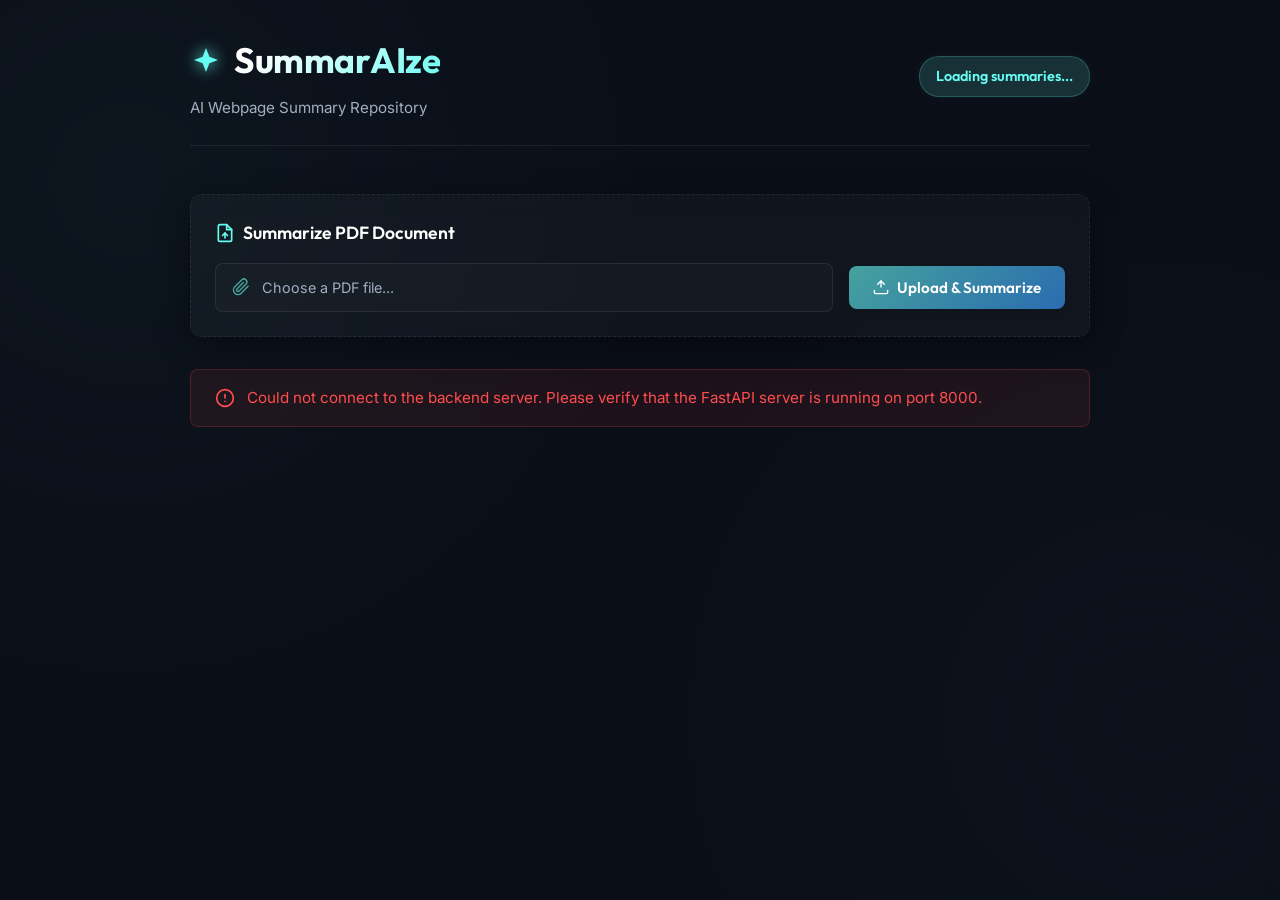
<file: Frontend/index.html>
<!DOCTYPE html>
<html lang="en">
<head>
  <meta charset="UTF-8">
  <meta name="viewport" content="width=device-width, initial-scale=1.0">
  <meta name="description" content="View and manage your AI-generated webpage summaries in a sleek, modern dashboard.">
  <title>SummarAIze Dashboard</title>
  <!-- Modern Outfit and Inter fonts from Google Fonts -->
  <link rel="preconnect" href="https://fonts.googleapis.com">
  <link rel="preconnect" href="https://fonts.gstatic.com" crossorigin>
  <link href="https://fonts.googleapis.com/css2?family=Inter:wght@400;500;600&family=Outfit:wght@400;600;700&display=swap" rel="stylesheet">
  
  <style>
    :root {
      --bg-primary: #0a0e17;
      --bg-surface: rgba(255, 255, 255, 0.03);
      --bg-surface-hover: rgba(255, 255, 255, 0.05);
      --border-color: rgba(255, 255, 255, 0.08);
      --border-hover: rgba(102, 252, 241, 0.3);
      
      --text-primary: #ffffff;
      --text-secondary: #a0aec0;
      --text-muted: #718096;
      
      --accent-cyan: #66fcf1;
      --accent-cyan-glow: rgba(102, 252, 241, 0.15);
      --accent-teal: #45a29e;
      --danger-color: #ff4d4d;
      --danger-glow: rgba(255, 77, 77, 0.15);
      
      --font-display: 'Outfit', sans-serif;
      --font-body: 'Inter', sans-serif;
      --shadow-ambient: 0 8px 32px 0 rgba(0, 0, 0, 0.37);
      --transition-standard: all 0.3s cubic-bezier(0.4, 0, 0.2, 1);
    }

    * {
      box-sizing: border-box;
      margin: 0;
      padding: 0;
    }

    body {
      background-color: var(--bg-primary);
      color: var(--text-primary);
      font-family: var(--font-body);
      min-height: 100vh;
      line-height: 1.6;
      padding: 2rem 1rem;
      background-image: 
        radial-gradient(circle at 10% 20%, rgba(102, 252, 241, 0.03) 0%, transparent 40%),
        radial-gradient(circle at 90% 80%, rgba(69, 162, 158, 0.03) 0%, transparent 40%);
      background-attachment: fixed;
    }

    .container {
      max-width: 900px;
      margin: 0 auto;
    }

    /* Header Styling */
    header {
      display: flex;
      justify-content: space-between;
      align-items: center;
      margin-bottom: 3rem;
      padding-bottom: 1.5rem;
      border-bottom: 1px solid var(--border-color);
    }

    .logo-section {
      display: flex;
      flex-direction: column;
      gap: 0.5rem;
    }

    h1 {
      font-family: var(--font-display);
      font-size: 2.2rem;
      font-weight: 700;
      letter-spacing: -0.5px;
      background: linear-gradient(135deg, var(--text-primary) 30%, var(--accent-cyan) 100%);
      -webkit-background-clip: text;
      -webkit-text-fill-color: transparent;
      display: flex;
      align-items: center;
      gap: 0.75rem;
    }

    h1 svg {
      width: 32px;
      height: 32px;
      fill: var(--accent-cyan);
      filter: drop-shadow(0 0 8px var(--accent-cyan));
    }

    .subtitle {
      font-size: 0.95rem;
      color: var(--text-secondary);
    }

    .stats-badge {
      background: var(--accent-cyan-glow);
      color: var(--accent-cyan);
      border: 1px solid rgba(102, 252, 241, 0.2);
      padding: 0.5rem 1rem;
      border-radius: 20px;
      font-family: var(--font-display);
      font-weight: 600;
      font-size: 0.9rem;
      box-shadow: 0 0 12px rgba(102, 252, 241, 0.05);
      transition: var(--transition-standard);
    }

    /* Summaries Grid */
    .summaries-list {
      display: flex;
      flex-direction: column;
      gap: 1.5rem;
    }

    /* Summary Card Styling */
    .card {
      background: var(--bg-surface);
      border: 1px solid var(--border-color);
      border-left: 4px solid var(--accent-teal);
      border-radius: 12px;
      padding: 1.75rem;
      box-shadow: var(--shadow-ambient);
      backdrop-filter: blur(12px);
      -webkit-backdrop-filter: blur(12px);
      transition: var(--transition-standard);
      position: relative;
      overflow: hidden;
      animation: slideIn 0.5s ease forwards;
    }

    .card:hover {
      transform: translateY(-2px);
      border-color: var(--border-hover);
      border-left-color: var(--accent-cyan);
      box-shadow: 0 12px 40px 0 rgba(0, 0, 0, 0.5), 0 0 15px rgba(102, 252, 241, 0.05);
    }

    .card-header {
      display: flex;
      justify-content: space-between;
      align-items: flex-start;
      gap: 1.5rem;
      margin-bottom: 1rem;
    }

    .card-title-area {
      display: flex;
      flex-direction: column;
      gap: 0.25rem;
      max-width: 85%;
    }

    .card-title {
      font-family: var(--font-display);
      font-size: 1.3rem;
      font-weight: 600;
      color: var(--text-primary);
      text-decoration: none;
      transition: var(--transition-standard);
    }

    a.card-title:hover {
      color: var(--accent-cyan);
      text-shadow: 0 0 8px rgba(102, 252, 241, 0.2);
    }

    .card-url {
      font-size: 0.85rem;
      color: var(--accent-teal);
      text-decoration: none;
      white-space: nowrap;
      overflow: hidden;
      text-overflow: ellipsis;
      display: inline-flex;
      align-items: center;
      gap: 0.35rem;
      max-width: 100%;
    }

    .card-url:hover {
      text-decoration: underline;
      color: var(--accent-cyan);
    }

    .card-url svg {
      width: 12px;
      height: 12px;
      flex-shrink: 0;
    }

    /* Actions */
    .delete-btn {
      background: rgba(255, 77, 77, 0.08);
      border: 1px solid rgba(255, 77, 77, 0.2);
      color: var(--danger-color);
      width: 38px;
      height: 38px;
      border-radius: 8px;
      cursor: pointer;
      display: flex;
      align-items: center;
      justify-content: center;
      transition: var(--transition-standard);
      flex-shrink: 0;
    }

    .delete-btn:hover {
      background: var(--danger-color);
      color: var(--text-primary);
      box-shadow: 0 0 12px var(--danger-glow);
      transform: scale(1.05);
    }

    .delete-btn:active {
      transform: scale(0.95);
    }

    .delete-btn svg {
      width: 18px;
      height: 18px;
    }

    /* Card Meta */
    .card-meta {
      display: flex;
      align-items: center;
      gap: 0.5rem;
      font-size: 0.8rem;
      color: var(--text-muted);
      margin-bottom: 1.25rem;
    }

    .card-meta svg {
      width: 14px;
      height: 14px;
    }

    /* Summary Content */
    .card-body {
      color: var(--text-secondary);
      font-size: 0.95rem;
      border-top: 1px solid rgba(255, 255, 255, 0.05);
      padding-top: 1.25rem;
    }

    .card-body p {
      margin-bottom: 0.75rem;
    }

    .card-body p:last-child {
      margin-bottom: 0;
    }

    .card-body strong {
      color: var(--text-primary);
      font-weight: 600;
    }

    .card-body .summary-heading {
      font-family: var(--font-display);
      font-weight: 600;
      margin-top: 1.25rem;
      margin-bottom: 0.5rem;
      color: var(--accent-cyan);
    }
    
    .card-body h2.summary-heading { font-size: 1.3rem; }
    .card-body h3.summary-heading { font-size: 1.15rem; }
    .card-body h4.summary-heading { font-size: 1.05rem; }

    .card-body .summary-list {
      margin-left: 1.25rem;
      margin-bottom: 1rem;
      list-style-type: disc;
    }

    .card-body .summary-list li {
      margin-bottom: 0.35rem;
    }

    /* Loading State */
    .loading-container {
      display: flex;
      flex-direction: column;
      align-items: center;
      justify-content: center;
      gap: 1.5rem;
      padding: 6rem 0;
    }

    .spinner {
      width: 48px;
      height: 48px;
      border: 3px solid rgba(102, 252, 241, 0.1);
      border-top-color: var(--accent-cyan);
      border-radius: 50%;
      animation: spin 1s linear infinite;
      filter: drop-shadow(0 0 8px var(--accent-cyan-glow));
    }

    /* Empty State */
    .empty-container {
      display: flex;
      flex-direction: column;
      align-items: center;
      justify-content: center;
      text-align: center;
      gap: 1.5rem;
      padding: 5rem 2rem;
      background: var(--bg-surface);
      border: 1px dashed var(--border-color);
      border-radius: 12px;
      animation: fadeIn 0.6s ease;
    }

    .empty-icon {
      width: 64px;
      height: 64px;
      color: var(--text-muted);
      background: rgba(255, 255, 255, 0.02);
      border-radius: 50%;
      display: flex;
      align-items: center;
      justify-content: center;
      border: 1px solid var(--border-color);
    }

    .empty-icon svg {
      width: 32px;
      height: 32px;
    }

    .empty-title {
      font-family: var(--font-display);
      font-size: 1.3rem;
      font-weight: 600;
      color: var(--text-primary);
    }

    .empty-desc {
      font-size: 0.95rem;
      color: var(--text-secondary);
      max-width: 400px;
      margin-bottom: 0.5rem;
    }

    /* Error Banner */
    .error-banner {
      background: rgba(255, 77, 77, 0.08);
      border: 1px solid rgba(255, 77, 77, 0.2);
      color: var(--danger-color);
      padding: 1rem 1.5rem;
      border-radius: 8px;
      margin-bottom: 2rem;
      display: flex;
      align-items: center;
      gap: 0.75rem;
      font-size: 0.95rem;
      animation: fadeIn 0.4s ease;
    }

    .error-banner svg {
      width: 20px;
      height: 20px;
      flex-shrink: 0;
    }

    /* Upload Section Styling */
    .upload-container {
      background: var(--bg-surface);
      border: 1px dashed var(--border-color);
      border-radius: 12px;
      padding: 1.5rem;
      margin-bottom: 2rem;
      backdrop-filter: blur(12px);
      -webkit-backdrop-filter: blur(12px);
      box-shadow: var(--shadow-ambient);
      transition: var(--transition-standard);
      display: flex;
      flex-direction: column;
      gap: 1rem;
    }

    .upload-container:focus-within {
      border-color: var(--border-hover);
      box-shadow: 0 0 15px var(--accent-cyan-glow);
    }

    .upload-title {
      font-family: var(--font-display);
      font-size: 1.1rem;
      font-weight: 600;
      color: var(--text-primary);
      display: flex;
      align-items: center;
      gap: 0.5rem;
    }

    .upload-title svg {
      width: 20px;
      height: 20px;
      color: var(--accent-cyan);
    }

    .upload-form {
      display: flex;
      gap: 1rem;
      align-items: center;
      flex-wrap: wrap;
    }

    /* Custom File Input Styling */
    .file-input-wrapper {
      position: relative;
      flex-grow: 1;
    }

    .file-input-real {
      position: absolute;
      left: 0;
      top: 0;
      opacity: 0;
      width: 100%;
      height: 100%;
      cursor: pointer;
    }

    .file-input-custom {
      display: flex;
      align-items: center;
      gap: 0.75rem;
      padding: 0.75rem 1rem;
      background: rgba(255, 255, 255, 0.02);
      border: 1px solid var(--border-color);
      border-radius: 8px;
      color: var(--text-secondary);
      font-size: 0.9rem;
      transition: var(--transition-standard);
      width: 100%;
    }

    .file-input-real:hover + .file-input-custom {
      border-color: rgba(102, 252, 241, 0.3);
      background: rgba(255, 255, 255, 0.04);
      color: var(--text-primary);
    }

    .file-input-custom svg {
      width: 18px;
      height: 18px;
      color: var(--accent-teal);
    }

    /* Button styles */
    .btn-upload {
      background: linear-gradient(135deg, var(--accent-teal), #2b6cb0);
      color: var(--text-primary);
      border: none;
      padding: 0.75rem 1.5rem;
      border-radius: 8px;
      font-family: var(--font-display);
      font-weight: 600;
      font-size: 0.95rem;
      cursor: pointer;
      display: flex;
      align-items: center;
      gap: 0.5rem;
      transition: var(--transition-standard);
      box-shadow: 0 4px 6px rgba(0, 0, 0, 0.1);
    }

    .btn-upload:hover:not(:disabled) {
      background: linear-gradient(135deg, var(--accent-cyan), var(--accent-teal));
      box-shadow: 0 0 12px var(--accent-cyan-glow);
      transform: translateY(-1px);
    }

    .btn-upload:active:not(:disabled) {
      transform: translateY(1px);
    }

    .btn-upload:disabled {
      opacity: 0.5;
      cursor: not-allowed;
    }

    .upload-status {
      display: flex;
      align-items: center;
      gap: 0.75rem;
      font-size: 0.9rem;
      color: var(--text-secondary);
      animation: fadeIn 0.3s ease;
    }

    .upload-status .spinner-sm {
      width: 16px;
      height: 16px;
      border: 2px solid rgba(102, 252, 241, 0.2);
      border-top-color: var(--accent-cyan);
      border-radius: 50%;
      animation: spin 0.8s linear infinite;
    }

    /* Animations */
    @keyframes spin {
      to { transform: rotate(360deg); }
    }

    @keyframes slideIn {
      from {
        opacity: 0;
        transform: translateY(20px);
      }
      to {
        opacity: 1;
        transform: translateY(0);
      }
    }

    @keyframes fadeIn {
      from { opacity: 0; }
      to { opacity: 1; }
    }

    /* Fade out animation for deletion */
    .fade-out {
      opacity: 0;
      transform: scale(0.95) translateY(-10px);
      height: 0;
      padding-top: 0;
      padding-bottom: 0;
      margin-top: 0;
      margin-bottom: 0;
      border-top-width: 0;
      border-bottom-width: 0;
      border-left-width: 0;
      border-right-width: 0;
      overflow: hidden;
      transition: all 0.4s cubic-bezier(0.4, 0, 0.2, 1);
    }

    /* Responsive */
    @media (max-width: 600px) {
      body {
        padding: 1.5rem 0.5rem;
      }
      header {
        flex-direction: column;
        align-items: flex-start;
        gap: 1.25rem;
        margin-bottom: 2rem;
      }
      h1 {
        font-size: 1.8rem;
      }
      .card {
        padding: 1.25rem;
      }
      .card-header {
        gap: 1rem;
      }
    }

    /* Card Actions Area */
    .card-actions {
      display: flex;
      gap: 1rem;
      margin-top: 1.5rem;
      padding-top: 1rem;
      border-top: 1px solid rgba(255, 255, 255, 0.05);
    }

    .btn-card-action {
      background: rgba(255, 255, 255, 0.02);
      border: 1px solid var(--border-color);
      color: var(--text-secondary);
      padding: 0.5rem 1rem;
      border-radius: 8px;
      font-family: var(--font-display);
      font-weight: 500;
      font-size: 0.85rem;
      cursor: pointer;
      display: flex;
      align-items: center;
      gap: 0.5rem;
      transition: var(--transition-standard);
    }

    .btn-card-action:hover {
      background: var(--accent-cyan-glow);
      color: var(--accent-cyan);
      border-color: var(--border-hover);
      box-shadow: 0 0 8px rgba(102, 252, 241, 0.1);
    }

    .btn-card-action svg {
      width: 14px;
      height: 14px;
      transition: var(--transition-standard);
    }

    .btn-card-action:hover svg {
      color: var(--accent-cyan);
      transform: scale(1.05);
    }

    /* Study Modal Overlay */
    .modal-overlay {
      position: fixed;
      top: 0;
      left: 0;
      width: 100%;
      height: 100%;
      background: rgba(10, 14, 23, 0.85);
      backdrop-filter: blur(20px);
      -webkit-backdrop-filter: blur(20px);
      display: flex;
      align-items: center;
      justify-content: center;
      z-index: 1000;
      padding: 1rem;
      animation: fadeIn 0.3s cubic-bezier(0.4, 0, 0.2, 1) forwards;
    }

    .modal-content {
      background: rgba(255, 255, 255, 0.03);
      border: 1px solid var(--border-color);
      border-radius: 20px;
      width: 100%;
      max-width: 600px;
      padding: 2.5rem 2rem;
      box-shadow: 0 20px 50px rgba(0, 0, 0, 0.5), 0 0 20px var(--accent-cyan-glow);
      position: relative;
      animation: slideIn 0.4s cubic-bezier(0.34, 1.56, 0.64, 1) forwards;
      display: flex;
      flex-direction: column;
      gap: 1.5rem;
    }

    .modal-close-btn {
      position: absolute;
      top: 1.25rem;
      right: 1.25rem;
      background: rgba(255, 255, 255, 0.05);
      border: 1px solid var(--border-color);
      color: var(--text-secondary);
      width: 32px;
      height: 32px;
      border-radius: 50%;
      display: flex;
      align-items: center;
      justify-content: center;
      cursor: pointer;
      transition: var(--transition-standard);
    }

    .modal-close-btn:hover {
      background: var(--danger-color);
      color: var(--text-primary);
      border-color: var(--danger-glow);
      box-shadow: 0 0 10px var(--danger-glow);
    }

    .modal-close-btn svg {
      width: 16px;
      height: 16px;
    }

    .modal-header h2 {
      font-family: var(--font-display);
      font-size: 1.6rem;
      font-weight: 700;
      color: var(--text-primary);
      margin-bottom: 0.25rem;
    }

    .modal-header p {
      font-size: 0.9rem;
      color: var(--accent-teal);
    }

    /* Start / Un-generated State */
    .start-state {
      display: flex;
      flex-direction: column;
      align-items: center;
      text-align: center;
      gap: 1.5rem;
      padding: 2rem 0;
    }

    .start-state-icon {
      width: 60px;
      height: 60px;
      border-radius: 50%;
      background: var(--accent-cyan-glow);
      display: flex;
      align-items: center;
      justify-content: center;
      border: 1px solid rgba(102, 252, 241, 0.3);
      color: var(--accent-cyan);
      box-shadow: 0 0 15px rgba(102, 252, 241, 0.1);
    }

    .start-state-icon svg {
      width: 30px;
      height: 30px;
    }

    .start-state h3 {
      font-family: var(--font-display);
      font-size: 1.25rem;
      font-weight: 600;
    }

    .start-state p {
      font-size: 0.95rem;
      color: var(--text-secondary);
      max-width: 400px;
    }

    /* Action Buttons in Modal */
    .btn-modal-primary {
      background: linear-gradient(135deg, var(--accent-cyan), var(--accent-teal));
      color: var(--bg-primary);
      font-family: var(--font-display);
      font-weight: 700;
      font-size: 1rem;
      border: none;
      padding: 0.8rem 2rem;
      border-radius: 10px;
      cursor: pointer;
      display: flex;
      align-items: center;
      gap: 0.5rem;
      transition: var(--transition-standard);
      box-shadow: 0 4px 15px rgba(102, 252, 241, 0.2);
    }

    .btn-modal-primary:hover:not(:disabled) {
      transform: translateY(-2px);
      box-shadow: 0 6px 20px rgba(102, 252, 241, 0.3), 0 0 12px var(--accent-cyan-glow);
      color: var(--text-primary);
    }

    .btn-modal-primary:active:not(:disabled) {
      transform: translateY(0);
    }

    .btn-modal-primary:disabled {
      opacity: 0.5;
      cursor: not-allowed;
    }

    /* Flashcard Widget Styling */
    .flashcard-container {
      perspective: 1000px;
      width: 100%;
      height: 260px;
      margin: 1rem 0;
      cursor: pointer;
    }

    .flashcard-inner {
      position: relative;
      width: 100%;
      height: 100%;
      text-align: center;
      transition: transform 0.6s cubic-bezier(0.4, 0, 0.2, 1);
      transform-style: preserve-3d;
    }

    .flashcard-container.is-flipped .flashcard-inner {
      transform: rotateY(180deg);
    }

    .flashcard-front, .flashcard-back {
      position: absolute;
      width: 100%;
      height: 100%;
      backface-visibility: hidden;
      -webkit-backface-visibility: hidden;
      display: flex;
      flex-direction: column;
      justify-content: center;
      align-items: center;
      padding: 2.5rem;
      border-radius: 16px;
      border: 1px solid var(--border-color);
      background: rgba(255, 255, 255, 0.02);
      box-shadow: var(--shadow-ambient);
    }

    .flashcard-front {
      color: var(--text-primary);
    }

    .flashcard-back {
      transform: rotateY(180deg);
      color: var(--accent-cyan);
      border-color: rgba(102, 252, 241, 0.2);
      background: rgba(102, 252, 241, 0.02);
    }

    .card-label {
      font-size: 0.75rem;
      letter-spacing: 1.5px;
      text-transform: uppercase;
      color: var(--text-muted);
      margin-bottom: 1rem;
    }

    .card-text {
      font-family: var(--font-display);
      font-size: 1.2rem;
      font-weight: 500;
      line-height: 1.5;
    }

    .flashcard-back .card-text {
      color: #ffffff;
    }

    .widget-controls {
      display: flex;
      justify-content: space-between;
      align-items: center;
      margin-top: 1rem;
      width: 100%;
    }

    .widget-indicator {
      font-size: 0.9rem;
      color: var(--text-secondary);
      font-weight: 500;
    }

    .btn-nav {
      background: rgba(255, 255, 255, 0.02);
      border: 1px solid var(--border-color);
      color: var(--text-primary);
      width: 40px;
      height: 40px;
      border-radius: 50%;
      display: flex;
      align-items: center;
      justify-content: center;
      cursor: pointer;
      transition: var(--transition-standard);
    }

    .btn-nav:hover:not(:disabled) {
      border-color: var(--accent-cyan);
      background: var(--accent-cyan-glow);
      color: var(--accent-cyan);
    }

    .btn-nav:disabled {
      opacity: 0.25;
      cursor: not-allowed;
    }

    .btn-nav svg {
      width: 18px;
      height: 18px;
    }

    /* Quiz Widget Styling */
    .quiz-container {
      display: flex;
      flex-direction: column;
      gap: 1.25rem;
      width: 100%;
    }

    .quiz-question {
      font-family: var(--font-display);
      font-size: 1.15rem;
      font-weight: 600;
      line-height: 1.5;
      color: var(--text-primary);
      margin-bottom: 0.5rem;
    }

    .quiz-options {
      display: flex;
      flex-direction: column;
      gap: 0.75rem;
      width: 100%;
    }

    .quiz-option {
      background: rgba(255, 255, 255, 0.02);
      border: 1px solid var(--border-color);
      color: var(--text-secondary);
      padding: 0.9rem 1.25rem;
      border-radius: 10px;
      text-align: left;
      font-size: 0.95rem;
      font-family: var(--font-body);
      cursor: pointer;
      transition: var(--transition-standard);
      display: flex;
      justify-content: space-between;
      align-items: center;
    }

    .quiz-option:hover:not(.checked) {
      background: rgba(255, 255, 255, 0.05);
      border-color: var(--border-hover);
      color: var(--text-primary);
    }

    .quiz-option.checked {
      cursor: default;
    }

    .quiz-option.correct {
      background: rgba(72, 187, 120, 0.1) !important;
      border-color: #48bb78 !important;
      color: #48bb78 !important;
      font-weight: 500;
    }

    .quiz-option.incorrect {
      background: rgba(245, 101, 101, 0.1) !important;
      border-color: #f56565 !important;
      color: #f56565 !important;
    }

    .quiz-option-status-icon {
      display: flex;
      align-items: center;
      justify-content: center;
      width: 20px;
      height: 20px;
    }

    .quiz-option-status-icon svg {
      width: 16px;
      height: 16px;
    }

    .btn-quiz-next {
      align-self: flex-end;
      background: var(--accent-cyan);
      color: var(--bg-primary);
      font-family: var(--font-display);
      font-weight: 700;
      font-size: 0.95rem;
      border: none;
      padding: 0.7rem 1.5rem;
      border-radius: 8px;
      cursor: pointer;
      display: flex;
      align-items: center;
      gap: 0.5rem;
      box-shadow: 0 4px 10px var(--accent-cyan-glow);
      transition: var(--transition-standard);
      margin-top: 0.5rem;
    }

    .btn-quiz-next:hover {
      background: #ffffff;
      box-shadow: 0 6px 15px rgba(255, 255, 255, 0.2);
    }

    .btn-quiz-next svg {
      width: 16px;
      height: 16px;
    }

    /* Score Board Styling */
    .score-board {
      display: flex;
      flex-direction: column;
      align-items: center;
      text-align: center;
      gap: 1.5rem;
      padding: 1.5rem 0;
    }

    .score-circle-wrapper {
      position: relative;
      width: 120px;
      height: 120px;
    }

    .score-svg {
      width: 100%;
      height: 100%;
      transform: rotate(-90deg);
    }

    .score-svg-bg {
      fill: none;
      stroke: rgba(255, 255, 255, 0.05);
      stroke-width: 8;
    }

    .score-svg-bar {
      fill: none;
      stroke: var(--accent-cyan);
      stroke-width: 8;
      stroke-linecap: round;
      stroke-dasharray: 314;
      stroke-dashoffset: 314;
      transition: stroke-dashoffset 1s ease-out;
    }

    .score-text {
      position: absolute;
      top: 50%;
      left: 50%;
      transform: translate(-50%, -50%);
      font-family: var(--font-display);
      font-size: 1.8rem;
      font-weight: 700;
      color: var(--text-primary);
    }

    .score-actions {
      display: flex;
      gap: 1rem;
    }

    .btn-modal-secondary {
      background: rgba(255, 255, 255, 0.02);
      border: 1px solid var(--border-color);
      color: var(--text-primary);
      font-family: var(--font-display);
      font-weight: 600;
      font-size: 0.95rem;
      padding: 0.75rem 1.5rem;
      border-radius: 10px;
      cursor: pointer;
      transition: var(--transition-standard);
    }

    .btn-modal-secondary:hover {
      background: rgba(255, 255, 255, 0.06);
      border-color: var(--text-secondary);
    }

    /* Collapsible Chat Pane */
    .card-chat-pane {
      margin-top: 1.5rem;
      padding-top: 1.5rem;
      border-top: 1px solid rgba(255, 255, 255, 0.05);
      display: flex;
      flex-direction: column;
      gap: 1rem;
      animation: slideIn 0.3s cubic-bezier(0.4, 0, 0.2, 1) forwards;
    }

    .chat-messages-area {
      max-height: 280px;
      overflow-y: auto;
      display: flex;
      flex-direction: column;
      gap: 0.75rem;
      padding-right: 0.5rem;
    }

    .chat-messages-area::-webkit-scrollbar {
      width: 6px;
    }
    .chat-messages-area::-webkit-scrollbar-track {
      background: transparent;
    }
    .chat-messages-area::-webkit-scrollbar-thumb {
      background: rgba(255, 255, 255, 0.1);
      border-radius: 4px;
    }
    .chat-messages-area::-webkit-scrollbar-thumb:hover {
      background: rgba(255, 255, 255, 0.2);
    }

    .chat-message-bubble {
      max-width: 80%;
      padding: 0.75rem 1rem;
      border-radius: 12px;
      font-size: 0.9rem;
      line-height: 1.45;
      word-break: break-word;
      animation: chatFadeIn 0.25s ease forwards;
    }

    @keyframes chatFadeIn {
      from { opacity: 0; transform: translateY(5px); }
      to { opacity: 1; transform: translateY(0); }
    }

    .chat-message-bubble.user {
      align-self: flex-end;
      background: linear-gradient(135deg, #2b6cb0, #3182ce);
      color: #ffffff;
      border-bottom-right-radius: 4px;
      box-shadow: 0 4px 10px rgba(49, 130, 206, 0.2);
    }

    .chat-message-bubble.assistant {
      align-self: flex-start;
      background: rgba(255, 255, 255, 0.06);
      color: #e2e8f0;
      border-top-left-radius: 4px;
      border: 1px solid rgba(255, 255, 255, 0.04);
    }

    /* Typing Indicator */
    .typing-bubble {
      align-self: flex-start;
      background: rgba(255, 255, 255, 0.04);
      padding: 0.75rem 1rem;
      border-radius: 12px;
      border-top-left-radius: 4px;
      display: flex;
      align-items: center;
      gap: 4px;
      border: 1px solid rgba(255, 255, 255, 0.02);
      width: fit-content;
    }

    .typing-dot {
      width: 6px;
      height: 6px;
      background: var(--text-secondary);
      border-radius: 50%;
      animation: typingBounce 1.4s infinite ease-in-out both;
    }

    .typing-dot:nth-child(1) { animation-delay: -0.32s; }
    .typing-dot:nth-child(2) { animation-delay: -0.16s; }

    @keyframes typingBounce {
      0%, 80%, 100% { transform: scale(0); }
      40% { transform: scale(1.0); }
    }

    /* Input Bar */
    .chat-input-wrapper {
      display: flex;
      gap: 0.75rem;
      align-items: center;
      margin-top: 0.5rem;
    }

    .chat-input-box {
      flex-grow: 1;
      background: rgba(255, 255, 255, 0.02);
      border: 1px solid var(--border-color);
      border-radius: 8px;
      color: var(--text-primary);
      padding: 0.6rem 0.9rem;
      font-size: 0.9rem;
      font-family: var(--font-body);
      transition: var(--transition-standard);
    }

    .chat-input-box:focus {
      outline: none;
      border-color: var(--border-hover);
      box-shadow: 0 0 10px var(--accent-cyan-glow);
      background: rgba(255, 255, 255, 0.04);
    }

    .btn-chat-send {
      background: var(--accent-teal);
      color: var(--text-primary);
      border: none;
      width: 36px;
      height: 36px;
      border-radius: 8px;
      cursor: pointer;
      display: flex;
      align-items: center;
      justify-content: center;
      transition: var(--transition-standard);
      flex-shrink: 0;
    }

    .btn-chat-send:hover:not(:disabled) {
      background: var(--accent-cyan);
      box-shadow: 0 0 10px var(--accent-cyan-glow);
      color: var(--bg-primary);
      transform: scale(1.05);
    }

    .btn-chat-send:disabled {
      opacity: 0.3;
      cursor: not-allowed;
    }

    .btn-chat-send svg {
      width: 16px;
      height: 16px;
    }

    .chat-pane-error {
      color: var(--danger-color);
      background: rgba(255, 77, 77, 0.08);
      border: 1px solid rgba(255, 77, 77, 0.15);
      border-radius: 8px;
      padding: 0.5rem 0.75rem;
      font-size: 0.85rem;
      text-align: center;
      animation: fadeIn 0.3s ease;
    }
  </style>
</head>
<body>

  <div class="container">
    <header>
      <div class="logo-section">
        <h1>
          <!-- Sparkle icon svg -->
          <svg viewBox="0 0 24 24" xmlns="http://www.w3.org/2000/svg">
            <path d="M12 3L14.5 9.5L21 12L14.5 14.5L12 21L9.5 14.5L3 12L9.5 9.5L12 3Z"/>
          </svg>
          SummarAIze
        </h1>
        <div class="subtitle">AI Webpage Summary Repository</div>
      </div>
      <div id="stats-counter" class="stats-badge">Loading summaries...</div>
    </header>

    <section class="upload-container" id="upload-zone">
      <div class="upload-title">
        <svg viewBox="0 0 24 24" fill="none" stroke="currentColor" stroke-width="2" stroke-linecap="round" stroke-linejoin="round">
          <path d="M14 2H6a2 2 0 0 0-2 2v16a2 2 0 0 0 2 2h12a2 2 0 0 0 2-2V8z"></path>
          <polyline points="14 2 14 8 20 8"></polyline>
          <line x1="12" y1="18" x2="12" y2="12"></line>
          <polyline points="9 15 12 12 15 15"></polyline>
        </svg>
        <span>Summarize PDF Document</span>
      </div>
      
      <form id="pdf-upload-form" class="upload-form">
        <div class="file-input-wrapper">
          <input type="file" id="pdf-file-input" class="file-input-real" accept=".pdf" required />
          <div class="file-input-custom" id="file-input-label">
            <svg viewBox="0 0 24 24" fill="none" stroke="currentColor" stroke-width="2" stroke-linecap="round" stroke-linejoin="round">
              <path d="M21.44 11.05l-9.19 9.19a6 6 0 0 1-8.49-8.49l9.19-9.19a4 4 0 0 1 5.66 5.66l-9.2 9.19a2 2 0 0 1-2.83-2.83l8.49-8.48"></path>
            </svg>
            <span id="file-input-text">Choose a PDF file...</span>
          </div>
        </div>
        
        <button type="submit" id="upload-submit-btn" class="btn-upload">
          <svg viewBox="0 0 24 24" fill="none" stroke="currentColor" stroke-width="2" stroke-linecap="round" stroke-linejoin="round" width="16" height="16">
            <path d="M12 2v10M17 8l-5-5-5 5"></path>
            <path d="M2 17v3a2 2 0 0 0 2 2h16a2 2 0 0 0 2-2v-3"></path>
          </svg>
          <span>Upload & Summarize</span>
        </button>
      </form>

      <div id="upload-status-bar" class="upload-status" style="display: none;">
        <div class="spinner-sm"></div>
        <span id="upload-status-text">Uploading and processing document...</span>
      </div>
    </section>

    <div id="error-container"></div>

    <main id="main-content">
      <div class="loading-container" id="loading-view">
        <div class="spinner"></div>
        <p style="color: var(--text-secondary); font-size: 0.95rem;">Retrieving records...</p>
      </div>

      <div class="summaries-list" id="summaries-list" style="display: none;"></div>

      <div class="empty-container" id="empty-view" style="display: none;">
        <div class="empty-icon">
          <svg viewBox="0 0 24 24" fill="none" stroke="currentColor" stroke-width="2" stroke-linecap="round" stroke-linejoin="round" xmlns="http://www.w3.org/2000/svg">
            <path d="M14 2H6a2 2 0 0 0-2 2v16a2 2 0 0 0 2 2h12a2 2 0 0 0 2-2V8z"></path>
            <polyline points="14 2 14 8 20 8"></polyline>
            <line x1="16" y1="13" x2="8" y2="13"></line>
            <line x1="16" y1="17" x2="8" y2="17"></line>
            <polyline points="10 9 9 9 8 9"></polyline>
          </svg>
        </div>
        <div class="empty-title">No Saved Summaries</div>
        <div class="empty-desc">Extract webpage text using the SummarAIze Chrome Extension to see your summaries logged here.</div>
      </div>
    </main>
  </div>

  <!-- Study Modal Overlay -->
  <div id="study-modal" class="modal-overlay" style="display: none;">
    <div class="modal-content">
      <button class="modal-close-btn" onclick="closeStudyModal()" aria-label="Close Study Widget">
        <svg viewBox="0 0 24 24" fill="none" stroke="currentColor" stroke-width="2" stroke-linecap="round" stroke-linejoin="round">
          <line x1="18" y1="6" x2="6" y2="18"></line>
          <line x1="6" y1="6" x2="18" y2="18"></line>
        </svg>
      </button>
      
      <div class="modal-header">
        <h2 id="modal-title">Study Hub</h2>
        <p id="modal-subtitle">Summary Study Session</p>
      </div>
      
      <!-- Modal Inner Container -->
      <div id="modal-body-container"></div>
    </div>
  </div>

  <script>
    const API_BASE_URL = 'http://localhost:8000';
    
    const loadingView = document.getElementById('loading-view');
    const emptyView = document.getElementById('empty-view');
    const summariesList = document.getElementById('summaries-list');
    const statsCounter = document.getElementById('stats-counter');
    const errorContainer = document.getElementById('error-container');

    // PDF Upload DOM Elements
    const pdfUploadForm = document.getElementById('pdf-upload-form');
    const pdfFileInput = document.getElementById('pdf-file-input');
    const fileInputText = document.getElementById('file-input-text');
    const uploadSubmitBtn = document.getElementById('upload-submit-btn');
    const uploadStatusBar = document.getElementById('upload-status-bar');
    const uploadStatusText = document.getElementById('upload-status-text');

    // Handle file input selection UI change
    pdfFileInput.addEventListener('change', () => {
      const file = pdfFileInput.files[0];
      if (file) {
        fileInputText.textContent = file.name;
        fileInputText.style.color = 'var(--text-primary)';
      } else {
        fileInputText.textContent = 'Choose a PDF file...';
        fileInputText.style.color = 'var(--text-secondary)';
      }
    });

    // Handle Form Submit for PDF Upload
    pdfUploadForm.addEventListener('submit', async (e) => {
      e.preventDefault();
      
      const file = pdfFileInput.files[0];
      if (!file) return;

      // Reset states
      hideError();
      pdfFileInput.disabled = true;
      uploadSubmitBtn.disabled = true;
      uploadStatusBar.style.display = 'flex';
      uploadStatusText.textContent = `Processing "${file.name}" with Gemini...`;

      const formData = new FormData();
      formData.append('file', file);

      try {
        const response = await fetch(`${API_BASE_URL}/summarize-pdf`, {
          method: 'POST',
          body: formData
        });

        if (!response.ok) {
          let errorMsg = `Server error (Status ${response.status})`;
          try {
            const errData = await response.json();
            if (errData && errData.detail) {
              errorMsg = typeof errData.detail === 'string' ? errData.detail : JSON.stringify(errData.detail);
            }
          } catch (_) {}
          throw new Error(errorMsg);
        }

        // Reset file input UI
        pdfUploadForm.reset();
        fileInputText.textContent = 'Choose a PDF file...';
        fileInputText.style.color = 'var(--text-secondary)';

        // Refresh list
        await fetchSummaries();
      } catch (err) {
        console.error('PDF upload failed:', err);
        showError(`Failed to process PDF: ${err.message}`);
      } finally {
        // Re-enable inputs
        pdfFileInput.disabled = false;
        uploadSubmitBtn.disabled = false;
        uploadStatusBar.style.display = 'none';
      }
    });

    // Load summaries on startup
    window.addEventListener('DOMContentLoaded', fetchSummaries);

    async function fetchSummaries() {
      showLoading(true);
      hideError();
      try {
        const response = await fetch(`${API_BASE_URL}/summaries`);
        if (!response.ok) {
          throw new Error(`Failed to load summaries (Status ${response.status})`);
        }
        
        const summaries = await response.json();
        renderSummaries(summaries);
      } catch (err) {
        console.error('Error fetching summaries:', err);
        showError('Could not connect to the backend server. Please verify that the FastAPI server is running on port 8000.');
        showLoading(false);
      }
    }

    function renderSummaries(summaries) {
      showLoading(false);
      
      // Update badge counter
      const count = summaries.length;
      statsCounter.textContent = `${count} ${count === 1 ? 'summary' : 'summaries'} saved`;

      if (count === 0) {
        summariesList.style.display = 'none';
        emptyView.style.display = 'flex';
        return;
      }

      emptyView.style.display = 'none';
      summariesList.innerHTML = '';
      summariesList.style.display = 'flex';

      summaries.forEach((item, index) => {
        const card = document.createElement('article');
        card.className = 'card';
        card.id = `summary-card-${item.id}`;
        card.style.animationDelay = `${index * 0.08}s`;

        // Format dates beautifully
        const dateFormatted = formatDate(item.created_at);

        // Check if title is clickable
        const hasUrl = item.url && item.url.trim() !== "";
        const titleMarkup = hasUrl 
          ? `<a href="${escapeHtml(item.url)}" target="_blank" rel="noopener noreferrer" class="card-title">${escapeHtml(item.title || 'Untitled Page')}</a>`
          : `<span class="card-title">${escapeHtml(item.title || 'Untitled Page')}</span>`;

        const urlLinkMarkup = hasUrl
          ? `<a href="${escapeHtml(item.url)}" target="_blank" rel="noopener noreferrer" class="card-url">
               <svg viewBox="0 0 24 24" fill="none" stroke="currentColor" stroke-width="2.5" stroke-linecap="round" stroke-linejoin="round" xmlns="http://www.w3.org/2000/svg">
                 <path d="M18 13v6a2 2 0 0 1-2 2H5a2 2 0 0 1-2-2V8a2 2 0 0 1 2-2h6"></path>
                 <polyline points="15 3 21 3 21 9"></polyline>
                 <line x1="10" y1="14" x2="21" y2="3"></line>
               </svg>
               ${escapeHtml(item.url)}
             </a>`
          : '';

        card.innerHTML = `
          <div class="card-header">
            <div class="card-title-area">
              ${titleMarkup}
              ${urlLinkMarkup}
            </div>
            <button class="delete-btn" onclick="deleteSummary(${item.id})" title="Delete Summary" aria-label="Delete summary">
              <!-- Trash icon svg -->
              <svg viewBox="0 0 24 24" fill="none" stroke="currentColor" stroke-width="2" stroke-linecap="round" stroke-linejoin="round" xmlns="http://www.w3.org/2000/svg">
                <polyline points="3 6 5 6 21 6"></polyline>
                <path d="M19 6v14a2 2 0 0 1-2 2H7a2 2 0 0 1-2-2V6m3 0V4a2 2 0 0 1 2-2h4a2 2 0 0 1 2 2v2"></path>
                <line x1="10" y1="11" x2="10" y2="17"></line>
                <line x1="14" y1="11" x2="14" y2="17"></line>
              </svg>
            </button>
          </div>
          <div class="card-meta">
            <!-- Calendar icon svg -->
            <svg viewBox="0 0 24 24" fill="none" stroke="currentColor" stroke-width="2" stroke-linecap="round" stroke-linejoin="round" xmlns="http://www.w3.org/2000/svg">
              <rect x="3" y="4" width="18" height="18" rx="2" ry="2"></rect>
              <line x1="16" y1="2" x2="16" y2="6"></line>
              <line x1="8" y1="2" x2="8" y2="6"></line>
              <line x1="3" y1="10" x2="21" y2="10"></line>
            </svg>
            <span>${dateFormatted}</span>
          </div>
          <div class="card-body">${formatMarkdown(item.summary)}</div>
          <div class="card-actions">
            <button class="btn-card-action" onclick="openStudyWidget(${item.id}, 'flashcards')" id="btn-flashcards-${item.id}">
              <svg viewBox="0 0 24 24" fill="none" stroke="currentColor" stroke-width="2" stroke-linecap="round" stroke-linejoin="round">
                <rect x="3" y="3" width="18" height="18" rx="2" ry="2"></rect>
                <line x1="3" y1="9" x2="21" y2="9"></line>
                <line x1="9" y1="21" x2="9" y2="9"></line>
              </svg>
              <span>Study Flashcards</span>
            </button>
            <button class="btn-card-action" onclick="openStudyWidget(${item.id}, 'quiz')" id="btn-quiz-${item.id}">
              <svg viewBox="0 0 24 24" fill="none" stroke="currentColor" stroke-width="2" stroke-linecap="round" stroke-linejoin="round">
                <circle cx="12" cy="12" r="10"></circle>
                <path d="M9.09 9a3 3 0 0 1 5.83 1c0 2-3 3-3 3"></path>
                <line x1="12" y1="17" x2="12.01" y2="17"></line>
              </svg>
              <span>Take Quiz</span>
            </button>
            <button class="btn-card-action" onclick="toggleChat(${item.id})" id="btn-chat-toggle-${item.id}">
              <svg viewBox="0 0 24 24" fill="none" stroke="currentColor" stroke-width="2" stroke-linecap="round" stroke-linejoin="round">
                <path d="M21 15a2 2 0 0 1-2 2H7l-4 4V5a2 2 0 0 1 2-2h14a2 2 0 0 1 2 2z"></path>
              </svg>
              <span>Chat About This</span>
            </button>
          </div>
          
          <div class="card-chat-pane" id="chat-pane-${item.id}" style="display: none;">
            <div class="chat-messages-area" id="chat-messages-${item.id}">
              <!-- Chat bubbles will go here -->
            </div>
            <div class="chat-input-wrapper">
              <input type="text" class="chat-input-box" id="chat-input-${item.id}" 
                     placeholder="Ask a question about this summary..." 
                     onkeydown="if(event.key === 'Enter') sendChatMessage(${item.id})" />
              <button class="btn-chat-send" onclick="sendChatMessage(${item.id})" id="chat-send-btn-${item.id}" aria-label="Send message">
                <svg viewBox="0 0 24 24" fill="none" stroke="currentColor" stroke-width="2" stroke-linecap="round" stroke-linejoin="round">
                  <line x1="22" y1="2" x2="11" y2="13"></line>
                  <polygon points="22 2 15 22 11 13 2 9 22 2"></polygon>
                </svg>
              </button>
            </div>
          </div>
        `;
        summariesList.appendChild(card);
      });
    }

    async function deleteSummary(id) {
      if (!confirm('Are you sure you want to permanently delete this summary?')) {
        return;
      }
      
      try {
        const response = await fetch(`${API_BASE_URL}/summaries/${id}`, {
          method: 'DELETE'
        });
        
        if (!response.ok) {
          throw new Error(`Delete failed with status ${response.status}`);
        }

        const card = document.getElementById(`summary-card-${id}`);
        if (card) {
          // Play slide-out transition
          card.classList.add('fade-out');
          setTimeout(() => {
            card.remove();
            // Recalculate stats and empty state
            const cardsRemaining = summariesList.querySelectorAll('.card').length;
            statsCounter.textContent = `${cardsRemaining} ${cardsRemaining === 1 ? 'summary' : 'summaries'} saved`;
            if (cardsRemaining === 0) {
              summariesList.style.display = 'none';
              emptyView.style.display = 'flex';
            }
          }, 400);
        }
      } catch (err) {
        console.error('Error deleting summary:', err);
        showError('Failed to delete the summary. Please check your network connection and try again.');
      }
    }

    function showLoading(show) {
      loadingView.style.display = show ? 'flex' : 'none';
      if (show) {
        summariesList.style.display = 'none';
        emptyView.style.display = 'none';
      }
    }

    function showError(message) {
      errorContainer.innerHTML = `
        <div class="error-banner">
          <!-- Alert circle icon svg -->
          <svg viewBox="0 0 24 24" fill="none" stroke="currentColor" stroke-width="2" stroke-linecap="round" stroke-linejoin="round" xmlns="http://www.w3.org/2000/svg">
            <circle cx="12" cy="12" r="10"></circle>
            <line x1="12" y1="8" x2="12" y2="12"></line>
            <line x1="12" y1="16" x2="12.01" y2="16"></line>
          </svg>
          <span>${escapeHtml(message)}</span>
        </div>
      `;
    }

    function hideError() {
      errorContainer.innerHTML = '';
    }

    function formatDate(dateString) {
      try {
        const date = new Date(dateString);
        if (isNaN(date.getTime())) return dateString;
        
        return date.toLocaleDateString(undefined, {
          year: 'numeric',
          month: 'short',
          day: 'numeric'
        }) + ' • ' + date.toLocaleTimeString(undefined, {
          hour: '2-digit',
          minute: '2-digit'
        });
      } catch (e) {
        return dateString;
      }
    }

    function escapeHtml(text) {
      if (!text) return '';
      return text
        .replace(/&/g, "&amp;")
        .replace(/</g, "&lt;")
        .replace(/>/g, "&gt;")
        .replace(/"/g, "&quot;")
        .replace(/'/g, "&#039;");
    }

    function formatMarkdown(text) {
      if (!text) return '';
      
      // Escape HTML to prevent injection
      let escaped = escapeHtml(text);

      const lines = escaped.split('\n');
      let result = [];
      let inList = false;

      for (let line of lines) {
        const trimmed = line.trim();

        // Headers (### Header)
        if (trimmed.startsWith('### ')) {
          if (inList) { result.push('</ul>'); inList = false; }
          const headerText = parseBoldText(trimmed.substring(4));
          result.push(`<h4 class="summary-heading">${headerText}</h4>`);
          continue;
        }
        if (trimmed.startsWith('## ')) {
          if (inList) { result.push('</ul>'); inList = false; }
          const headerText = parseBoldText(trimmed.substring(3));
          result.push(`<h3 class="summary-heading">${headerText}</h3>`);
          continue;
        }
        if (trimmed.startsWith('# ')) {
          if (inList) { result.push('</ul>'); inList = false; }
          const headerText = parseBoldText(trimmed.substring(2));
          result.push(`<h2 class="summary-heading">${headerText}</h2>`);
          continue;
        }

        // Bullet lists (* item or - item)
        if (trimmed.startsWith('* ') || trimmed.startsWith('- ')) {
          if (!inList) {
            result.push('<ul class="summary-list">');
            inList = true;
          }
          const itemText = parseBoldText(trimmed.substring(2));
          result.push(`<li>${itemText}</li>`);
          continue;
        }

        // Break lists if encountering normal paragraphs
        if (inList) {
          result.push('</ul>');
          inList = false;
        }

        if (trimmed === '') {
          result.push('<br>');
        } else {
          result.push(`<p>${parseBoldText(trimmed)}</p>`);
        }
      }

      if (inList) {
        result.push('</ul>');
      }

      return result.join('\n');
    }

    // Study Hub State Management
    let currentSummaryId = null;
    let studyMode = 'flashcards'; // 'flashcards' or 'quiz'
    let flashcardsList = [];
    let currentFlashcardIndex = 0;
    let quizList = [];
    let currentQuizIndex = 0;
    let userScore = 0;
    let selectedAnswer = null;

    const studyModal = document.getElementById('study-modal');
    const modalTitle = document.getElementById('modal-title');
    const modalSubtitle = document.getElementById('modal-subtitle');
    const modalBodyContainer = document.getElementById('modal-body-container');

    async function openStudyWidget(summaryId, mode) {
      currentSummaryId = summaryId;
      studyMode = mode;
      
      // Update modal headers
      modalTitle.textContent = mode === 'flashcards' ? 'Flashcard Study Deck' : 'Practice Quiz';
      modalSubtitle.textContent = `Summary #${summaryId}`;
      
      // Show modal overlay
      studyModal.style.display = 'flex';
      document.body.style.overflow = 'hidden'; // Lock background scroll
      
      // Render loader inside modal body
      renderModalLoading();
      
      try {
        if (mode === 'flashcards') {
          // Direct POST call to generate/fetch flashcards
          const response = await fetch(`${API_BASE_URL}/generate-flashcards`, {
            method: 'POST',
            headers: { 'Content-Type': 'application/json' },
            body: JSON.stringify({ summary_id: summaryId })
          });
          if (!response.ok) throw new Error(`HTTP ${response.status}`);
          flashcardsList = await response.json();
          currentFlashcardIndex = 0;
          
          if (flashcardsList.length > 0) {
            renderFlashcardView();
          } else {
            throw new Error('No flashcards returned from generator.');
          }
        } else {
          // Direct POST call to generate/fetch quiz
          const response = await fetch(`${API_BASE_URL}/generate-quiz`, {
            method: 'POST',
            headers: { 'Content-Type': 'application/json' },
            body: JSON.stringify({ summary_id: summaryId })
          });
          if (!response.ok) throw new Error(`HTTP ${response.status}`);
          quizList = await response.json();
          currentQuizIndex = 0;
          userScore = 0;
          selectedAnswer = null;
          
          if (quizList.length > 0) {
            renderQuizView();
          } else {
            throw new Error('No quiz questions returned from generator.');
          }
        }
      } catch (err) {
        console.error('Failed to load study data:', err);
        renderModalError(`Error loading content: ${err.message}`);
      }
    }

    function closeStudyModal() {
      studyModal.style.display = 'none';
      document.body.style.overflow = ''; // Unlock scroll
      currentSummaryId = null;
      flashcardsList = [];
      quizList = [];
    }

    function renderModalLoading() {
      modalBodyContainer.innerHTML = `
        <div class="loading-container" style="padding: 3rem 0;">
          <div class="spinner"></div>
          <p style="color: var(--text-secondary); font-size: 0.95rem; margin-top: 1rem;">Loading study materials...</p>
        </div>
      `;
    }

    function renderModalError(msg) {
      modalBodyContainer.innerHTML = `
        <div class="start-state">
          <div class="start-state-icon" style="background: var(--danger-glow); border-color: rgba(255, 77, 77, 0.3); color: var(--danger-color);">
            <svg viewBox="0 0 24 24" fill="none" stroke="currentColor" stroke-width="2" stroke-linecap="round" stroke-linejoin="round">
              <polygon points="7.86 2 16.14 2 22 7.86 22 16.14 16.14 22 7.86 22 2 16.14 2 7.86 7.86 2"></polygon>
              <line x1="12" y1="8" x2="12" y2="12"></line>
              <line x1="12" y1="16" x2="12.01" y2="16"></line>
            </svg>
          </div>
          <h3>Failed to load study session</h3>
          <p>${escapeHtml(msg)}</p>
          <button class="btn-modal-secondary" onclick="closeStudyModal()">Close</button>
        </div>
      `;
    }

    function renderStartState(type) {
      const isFc = type === 'flashcards';
      const iconSvg = isFc 
        ? `<svg viewBox="0 0 24 24" fill="none" stroke="currentColor" stroke-width="2" stroke-linecap="round" stroke-linejoin="round">
             <rect x="3" y="3" width="18" height="18" rx="2" ry="2"></rect>
             <line x1="3" y1="9" x2="21" y2="9"></line>
             <line x1="9" y1="21" x2="9" y2="9"></line>
           </svg>`
        : `<svg viewBox="0 0 24 24" fill="none" stroke="currentColor" stroke-width="2" stroke-linecap="round" stroke-linejoin="round">
             <path d="M22 11.08V12a10 10 0 1 1-5.93-9.14"></path>
             <polyline points="22 4 12 14.01 9 11.01"></polyline>
           </svg>`;
           
      const title = isFc ? 'No Flashcards Generated Yet' : 'No Quiz Generated Yet';
      const desc = isFc 
        ? 'Generate a deck of 5 custom study flashcards from this summary to help you memorize key terms and concepts.'
        : 'Create a 5-question multiple choice quiz to test your understanding of the summary content.';
      const btnText = isFc ? 'Generate Flashcards' : 'Generate Quiz';
      const onClickFn = isFc ? 'generateFlashcards()' : 'generateQuiz()';

      modalBodyContainer.innerHTML = `
        <div class="start-state">
          <div class="start-state-icon">
            ${iconSvg}
          </div>
          <h3>${title}</h3>
          <p>${desc}</p>
          <button class="btn-modal-primary" onclick="${onClickFn}">
            <!-- Sparkles icon -->
            <svg viewBox="0 0 24 24" fill="none" stroke="currentColor" stroke-width="2" stroke-linecap="round" stroke-linejoin="round" width="16" height="16">
              <path d="M12 3v1M12 20v1M4 12H3M20 12h1M18.36 5.64l-.7.7M6.34 17.66l-.7.7M18.36 18.36l-.7-.7M6.34 6.34l-.7-.7M12 8a4 4 0 1 0 0 8 4 4 0 0 0 0-8z"/>
            </svg>
            <span>${btnText}</span>
          </button>
        </div>
      `;
    }

    async function generateFlashcards() {
      modalBodyContainer.innerHTML = `
        <div class="loading-container" style="padding: 3rem 0;">
          <div class="spinner"></div>
          <p style="color: var(--text-secondary); font-size: 0.95rem; margin-top: 1rem;">Drafting flashcards with AI...</p>
        </div>
      `;
      
      try {
        const response = await fetch(`${API_BASE_URL}/generate-flashcards`, {
          method: 'POST',
          headers: { 'Content-Type': 'application/json' },
          body: JSON.stringify({ summary_id: currentSummaryId })
        });
        
        if (!response.ok) throw new Error(`HTTP ${response.status}`);
        
        flashcardsList = await response.json();
        currentFlashcardIndex = 0;
        
        if (flashcardsList.length > 0) {
          renderFlashcardView();
        } else {
          throw new Error('No flashcards returned from generator.');
        }
      } catch (err) {
        console.error('Failed to generate flashcards:', err);
        renderModalError(`Failed to generate flashcards: ${err.message}`);
      }
    }

    async function generateQuiz() {
      modalBodyContainer.innerHTML = `
        <div class="loading-container" style="padding: 3rem 0;">
          <div class="spinner"></div>
          <p style="color: var(--text-secondary); font-size: 0.95rem; margin-top: 1rem;">Creating multiple choice quiz with AI...</p>
        </div>
      `;
      
      try {
        const response = await fetch(`${API_BASE_URL}/generate-quiz`, {
          method: 'POST',
          headers: { 'Content-Type': 'application/json' },
          body: JSON.stringify({ summary_id: currentSummaryId })
        });
        
        if (!response.ok) throw new Error(`HTTP ${response.status}`);
        
        quizList = await response.json();
        currentQuizIndex = 0;
        userScore = 0;
        selectedAnswer = null;
        
        if (quizList.length > 0) {
          renderQuizView();
        } else {
          throw new Error('No quiz questions returned from generator.');
        }
      } catch (err) {
        console.error('Failed to generate quiz:', err);
        renderModalError(`Failed to generate quiz: ${err.message}`);
      }
    }

    function renderFlashcardView() {
      const card = flashcardsList[currentFlashcardIndex];
      const total = flashcardsList.length;
      
      modalBodyContainer.innerHTML = `
        <div class="flashcard-container" onclick="this.classList.toggle('is-flipped')">
          <div class="flashcard-inner">
            <div class="flashcard-front">
              <div class="card-label">Front</div>
              <div class="card-text">${escapeHtml(card.front)}</div>
              <div style="font-size: 0.75rem; color: var(--accent-teal); margin-top: 1.5rem;">Click to flip</div>
            </div>
            <div class="flashcard-back">
              <div class="card-label">Back</div>
              <div class="card-text">${escapeHtml(card.back)}</div>
              <div style="font-size: 0.75rem; color: var(--text-muted); margin-top: 1.5rem;">Click to flip back</div>
            </div>
          </div>
        </div>
        
        <div class="widget-controls">
          <button class="btn-nav" onclick="prevFlashcard()" ${currentFlashcardIndex === 0 ? 'disabled' : ''} aria-label="Previous card">
            <svg viewBox="0 0 24 24" fill="none" stroke="currentColor" stroke-width="2" stroke-linecap="round" stroke-linejoin="round">
              <line x1="19" y1="12" x2="5" y2="12"></line>
              <polyline points="12 19 5 12 12 5"></polyline>
            </svg>
          </button>
          <span class="widget-indicator">Card ${currentFlashcardIndex + 1} of ${total}</span>
          <button class="btn-nav" onclick="nextFlashcard()" ${currentFlashcardIndex === total - 1 ? 'disabled' : ''} aria-label="Next card">
            <svg viewBox="0 0 24 24" fill="none" stroke="currentColor" stroke-width="2" stroke-linecap="round" stroke-linejoin="round">
              <line x1="5" y1="12" x2="19" y2="12"></line>
              <polyline points="12 5 19 12 12 19"></polyline>
            </svg>
          </button>
        </div>
      `;
    }

    function prevFlashcard() {
      if (currentFlashcardIndex > 0) {
        currentFlashcardIndex--;
        renderFlashcardView();
      }
    }

    function nextFlashcard() {
      if (currentFlashcardIndex < flashcardsList.length - 1) {
        currentFlashcardIndex++;
        renderFlashcardView();
      }
    }

    function renderQuizView() {
      const q = quizList[currentQuizIndex];
      const total = quizList.length;
      
      let optionsMarkup = '';
      q.options.forEach((opt, idx) => {
        optionsMarkup += `
          <button class="quiz-option" onclick="selectQuizOption(${idx}, this)" id="quiz-option-${idx}">
            <span>${escapeHtml(opt)}</span>
            <div class="quiz-option-status-icon" id="quiz-status-icon-${idx}"></div>
          </button>
        `;
      });
      
      modalBodyContainer.innerHTML = `
        <div class="quiz-container">
          <div class="widget-indicator" style="text-align: left; margin-bottom: 0.25rem;">Question ${currentQuizIndex + 1} of ${total}</div>
          <div class="quiz-question">${escapeHtml(q.question)}</div>
          
          <div class="quiz-options">
            ${optionsMarkup}
          </div>
          
          <div id="quiz-next-container" style="display: none; display: flex; justify-content: flex-end;">
            <button class="btn-quiz-next" onclick="submitQuizNext()">
              <span>${currentQuizIndex === total - 1 ? 'View Results' : 'Next Question'}</span>
              <svg viewBox="0 0 24 24" fill="none" stroke="currentColor" stroke-width="2" stroke-linecap="round" stroke-linejoin="round">
                <line x1="5" y1="12" x2="19" y2="12"></line>
                <polyline points="12 5 19 12 12 19"></polyline>
              </svg>
            </button>
          </div>
        </div>
      `;
    }

    function selectQuizOption(idx, element) {
      if (selectedAnswer !== null) return;
      
      const q = quizList[currentQuizIndex];
      selectedAnswer = idx;
      
      const letters = ['A', 'B', 'C', 'D'];
      const chosenLetter = letters[idx];
      const correctLetter = q.answer.trim().toUpperCase();
      
      const isCorrect = chosenLetter === correctLetter;
      if (isCorrect) {
        userScore++;
      }
      
      q.options.forEach((opt, optIdx) => {
        const btn = document.getElementById(`quiz-option-${optIdx}`);
        const iconDiv = document.getElementById(`quiz-status-icon-${optIdx}`);
        btn.classList.add('checked');
        
        const btnLetter = letters[optIdx];
        if (btnLetter === correctLetter) {
          btn.classList.add('correct');
          iconDiv.innerHTML = `
            <svg viewBox="0 0 24 24" fill="none" stroke="currentColor" stroke-width="3" stroke-linecap="round" stroke-linejoin="round">
              <polyline points="20 6 9 17 4 12"></polyline>
            </svg>
          `;
        } else if (optIdx === idx && !isCorrect) {
          btn.classList.add('incorrect');
          iconDiv.innerHTML = `
            <svg viewBox="0 0 24 24" fill="none" stroke="currentColor" stroke-width="3" stroke-linecap="round" stroke-linejoin="round">
              <line x1="18" y1="6" x2="6" y2="18"></line>
              <line x1="6" y1="6" x2="18" y2="18"></line>
            </svg>
          `;
        }
      });
      
      document.getElementById('quiz-next-container').style.display = 'flex';
    }

    function submitQuizNext() {
      selectedAnswer = null;
      if (currentQuizIndex < quizList.length - 1) {
        currentQuizIndex++;
        renderQuizView();
      } else {
        renderQuizScoreView();
      }
    }

    function renderQuizScoreView() {
      const total = quizList.length;
      const pct = (userScore / total) * 100;
      const dashoffset = 314 - (314 * pct) / 100;
      
      let feedback = '';
      if (pct === 100) {
        feedback = 'Perfect score! You have completely mastered this material.';
      } else if (pct >= 80) {
        feedback = 'Excellent job! You have a strong grasp of the material.';
      } else if (pct >= 60) {
        feedback = 'Good effort! A little more study and you will get a perfect score.';
      } else {
        feedback = 'Keep studying! Review the summary and try again to improve your score.';
      }
      
      modalBodyContainer.innerHTML = `
        <div class="score-board">
          <div class="score-circle-wrapper">
            <svg class="score-svg" viewBox="0 0 120 120">
              <circle class="score-svg-bg" cx="60" cy="60" r="50"></circle>
              <circle class="score-svg-bar" id="score-bar" cx="60" cy="60" r="50"></circle>
            </svg>
            <div class="score-text">${userScore}/${total}</div>
          </div>
          
          <div class="score-title">Quiz Completed!</div>
          <div style="font-family: var(--font-display); font-size: 1.25rem; font-weight: 600; color: var(--accent-cyan); margin: 0.5rem 0;">You got ${userScore}/${total} correct!</div>
          <div class="score-feedback">${feedback}</div>
          
          <div class="score-actions">
            <button class="btn-modal-secondary" onclick="retakeQuiz()">Retake Quiz</button>
            <button class="btn-modal-primary" onclick="closeStudyModal()">Done</button>
          </div>
        </div>
      `;
      
      setTimeout(() => {
        const bar = document.getElementById('score-bar');
        if (bar) {
          bar.style.strokeDashoffset = dashoffset;
        }
      }, 50);
    }

    function retakeQuiz() {
      currentQuizIndex = 0;
      userScore = 0;
      selectedAnswer = null;
      renderQuizView();
    }

    async function toggleChat(summaryId) {
      const pane = document.getElementById(`chat-pane-${summaryId}`);
      const btn = document.getElementById(`btn-chat-toggle-${summaryId}`);
      
      if (pane.style.display === 'none') {
        pane.style.display = 'flex';
        btn.style.borderColor = 'var(--accent-cyan)';
        btn.style.color = 'var(--accent-cyan)';
        
        // Load history
        await loadChatHistory(summaryId);
      } else {
        pane.style.display = 'none';
        btn.style.borderColor = '';
        btn.style.color = '';
      }
    }

    async function loadChatHistory(summaryId) {
      const msgArea = document.getElementById(`chat-messages-${summaryId}`);
      const input = document.getElementById(`chat-input-${summaryId}`);
      
      msgArea.innerHTML = `
        <div class="loading-container" style="padding: 1.5rem 0;" id="chat-loading-${summaryId}">
          <div class="spinner-sm" style="width:24px; height:24px; border:2px solid rgba(102, 252, 241, 0.2); border-top-color:var(--accent-cyan); border-radius:50%; animation:spin 0.8s linear infinite;"></div>
          <p style="color: var(--text-secondary); font-size: 0.8rem; margin-top: 0.5rem;">Loading chat logs...</p>
        </div>
      `;
      
      try {
        const response = await fetch(`${API_BASE_URL}/chat/${summaryId}`);
        if (!response.ok) throw new Error(`HTTP ${response.status}`);
        
        const history = await response.json();
        msgArea.innerHTML = '';
        
        if (history.length === 0) {
          msgArea.innerHTML = `
            <p style="color: var(--text-muted); font-size: 0.85rem; text-align: center; margin: 1rem 0;" id="chat-empty-${summaryId}">
              No messages yet. Ask a question to start studying!
            </p>
          `;
        } else {
          history.forEach(chat => {
            appendChatBubble(summaryId, chat.role, chat.message);
          });
        }
        
        scrollChatToBottom(summaryId);
        input.focus();
      } catch (err) {
        console.error('Failed to load chat history:', err);
        msgArea.innerHTML = `
          <div class="chat-pane-error">
            Failed to load chat logs. Please check connection and try again.
          </div>
        `;
      }
    }

    function appendChatBubble(summaryId, role, text) {
      const msgArea = document.getElementById(`chat-messages-${summaryId}`);
      
      // Remove empty placeholder if present
      const emptyPlaceholder = document.getElementById(`chat-empty-${summaryId}`);
      if (emptyPlaceholder) emptyPlaceholder.remove();
      
      const bubble = document.createElement('div');
      bubble.className = `chat-message-bubble ${role === 'user' ? 'user' : 'assistant'}`;
      
      if (role === 'user') {
        bubble.textContent = text;
      } else {
        bubble.innerHTML = formatMarkdownInBubble(text);
      }
      
      msgArea.appendChild(bubble);
    }

    function formatMarkdownInBubble(text) {
      let html = escapeHtml(text);
      html = html.replace(/\*\*(.*?)\*\*/g, '<strong>$1</strong>');
      html = html.replace(/\*(.*?)\*/g, '<em>$1</em>');
      html = html.replace(/\n/g, '<br>');
      return html;
    }

    function scrollChatToBottom(summaryId) {
      const msgArea = document.getElementById(`chat-messages-${summaryId}`);
      msgArea.scrollTop = msgArea.scrollHeight;
    }

    async function sendChatMessage(summaryId) {
      const input = document.getElementById(`chat-input-${summaryId}`);
      const btn = document.getElementById(`chat-send-btn-${summaryId}`);
      const text = input.value.trim();
      
      if (!text) return;
      
      // Reset input value
      input.value = '';
      
      // Append user bubble
      appendChatBubble(summaryId, 'user', text);
      scrollChatToBottom(summaryId);
      
      // Show typing indicator
      showTypingIndicator(summaryId, true);
      scrollChatToBottom(summaryId);
      
      // Disable inputs
      input.disabled = true;
      btn.disabled = true;
      
      try {
        const response = await fetch(`${API_BASE_URL}/chat`, {
          method: 'POST',
          headers: { 'Content-Type': 'application/json' },
          body: JSON.stringify({ summary_id: summaryId, message: text })
        });
        
        // Remove typing indicator
        showTypingIndicator(summaryId, false);
        
        if (!response.ok) {
          let errorMsg = `Server error (Status ${response.status})`;
          try {
            const errData = await response.json();
            if (errData && errData.detail) errorMsg = errData.detail;
          } catch (_) {}
          throw new Error(errorMsg);
        }
        
        const data = await response.json();
        appendChatBubble(summaryId, 'assistant', data.message);
        scrollChatToBottom(summaryId);
      } catch (err) {
        console.error('Failed to send chat message:', err);
        showTypingIndicator(summaryId, false);
        
        const msgArea = document.getElementById(`chat-messages-${summaryId}`);
        const errDiv = document.createElement('div');
        errDiv.className = 'chat-pane-error';
        errDiv.textContent = `Failed to send message: ${err.message}`;
        msgArea.appendChild(errDiv);
        scrollChatToBottom(summaryId);
      } finally {
        input.disabled = false;
        btn.disabled = false;
        input.focus();
      }
    }

    function showTypingIndicator(summaryId, show) {
      const msgArea = document.getElementById(`chat-messages-${summaryId}`);
      const indicatorId = `chat-typing-${summaryId}`;
      let indicator = document.getElementById(indicatorId);
      
      if (show) {
        if (!indicator) {
          indicator = document.createElement('div');
          indicator.className = 'typing-bubble';
          indicator.id = indicatorId;
          indicator.innerHTML = `
            <div class="typing-dot"></div>
            <div class="typing-dot"></div>
            <div class="typing-dot"></div>
          `;
          msgArea.appendChild(indicator);
        }
      } else {
        if (indicator) indicator.remove();
      }
    }

    function parseBoldText(text) {
      return text.replace(/\*\*(.*?)\*\*/g, '<strong>$1</strong>');
    }
  </script>
</body>
</html>
</file>
